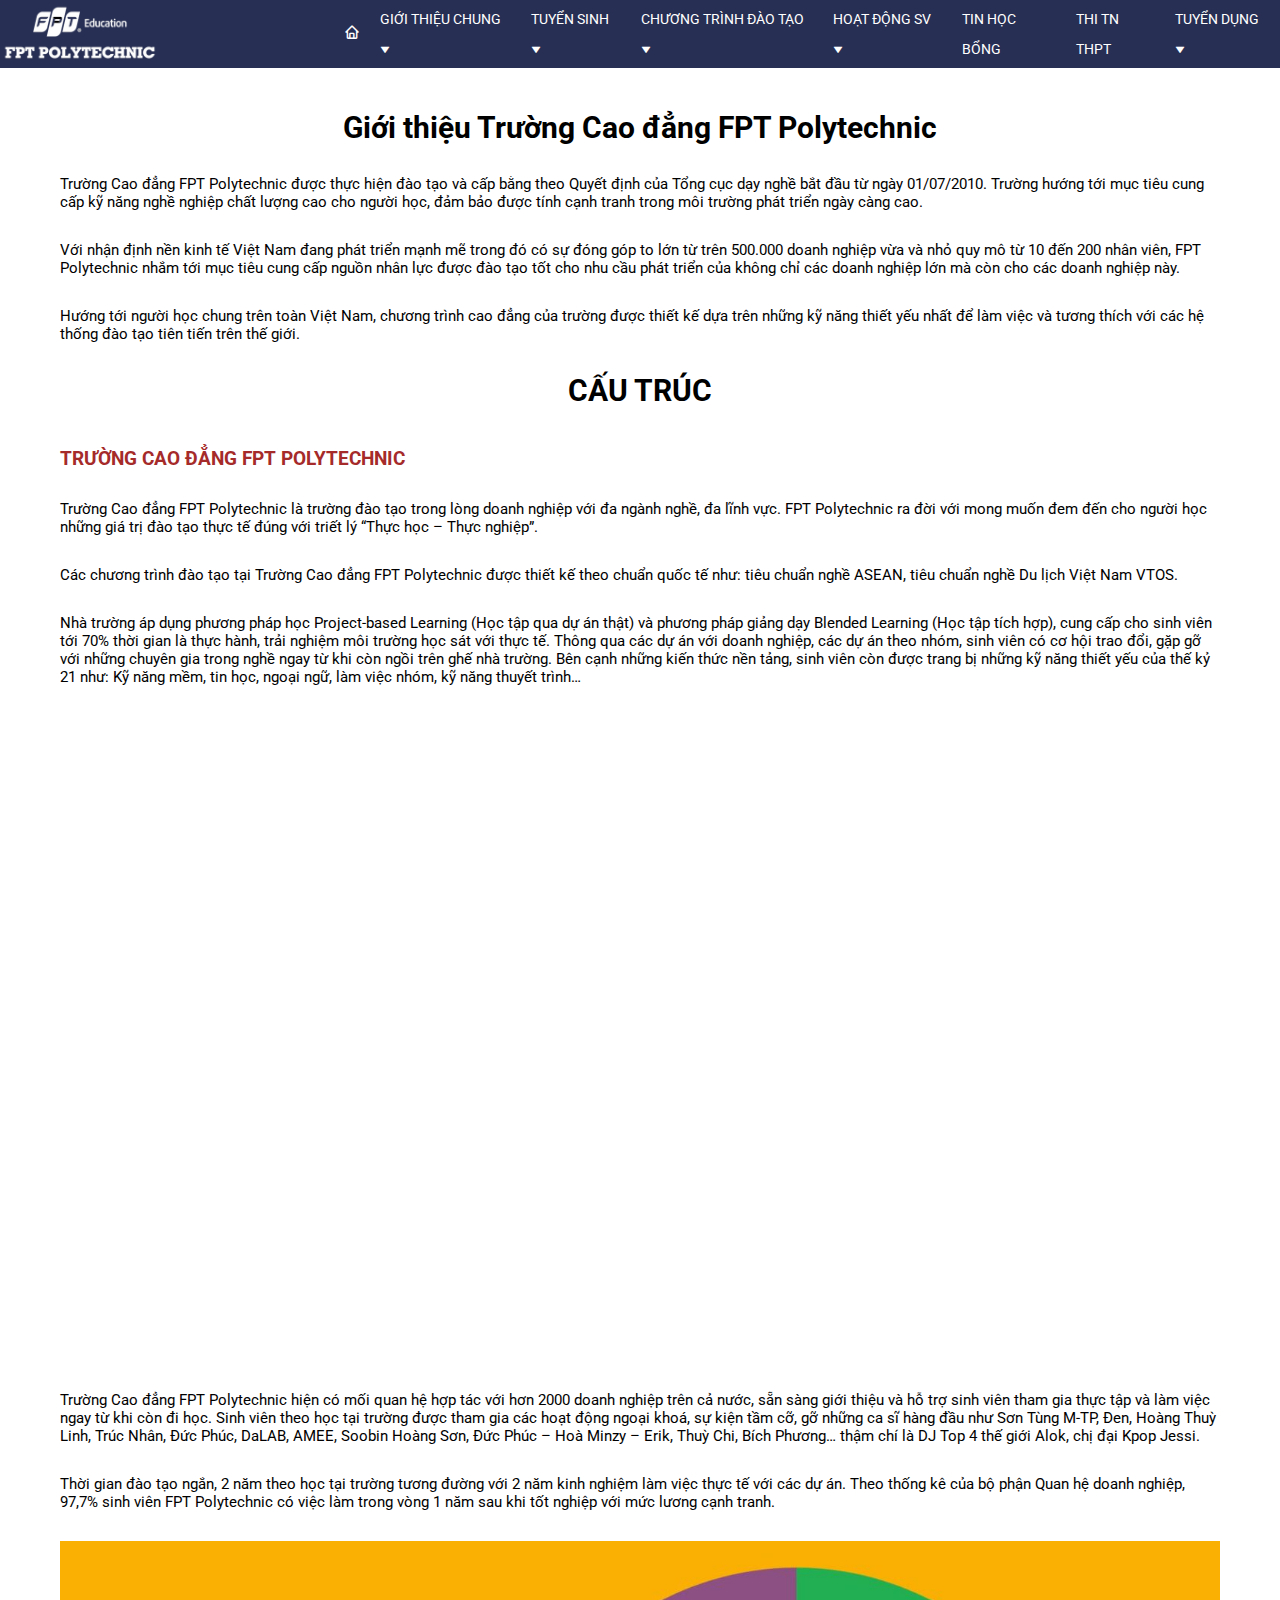
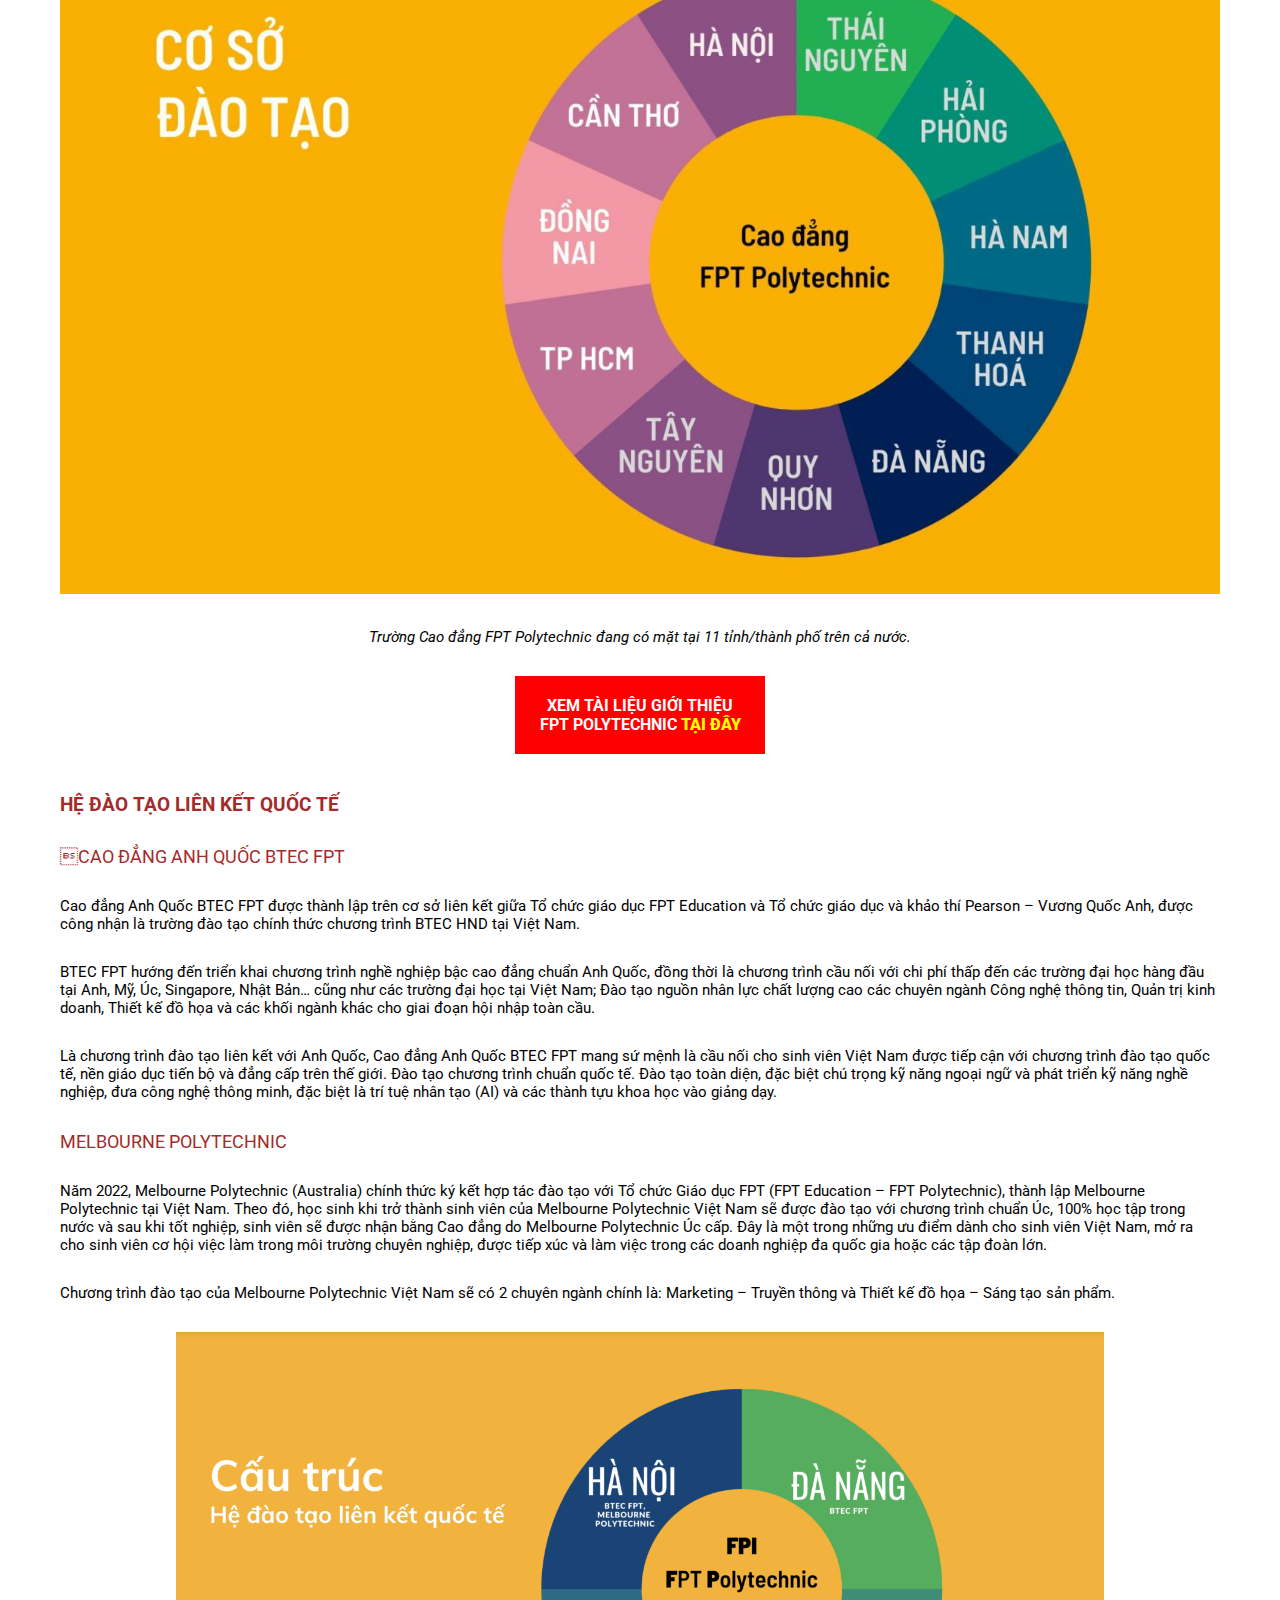
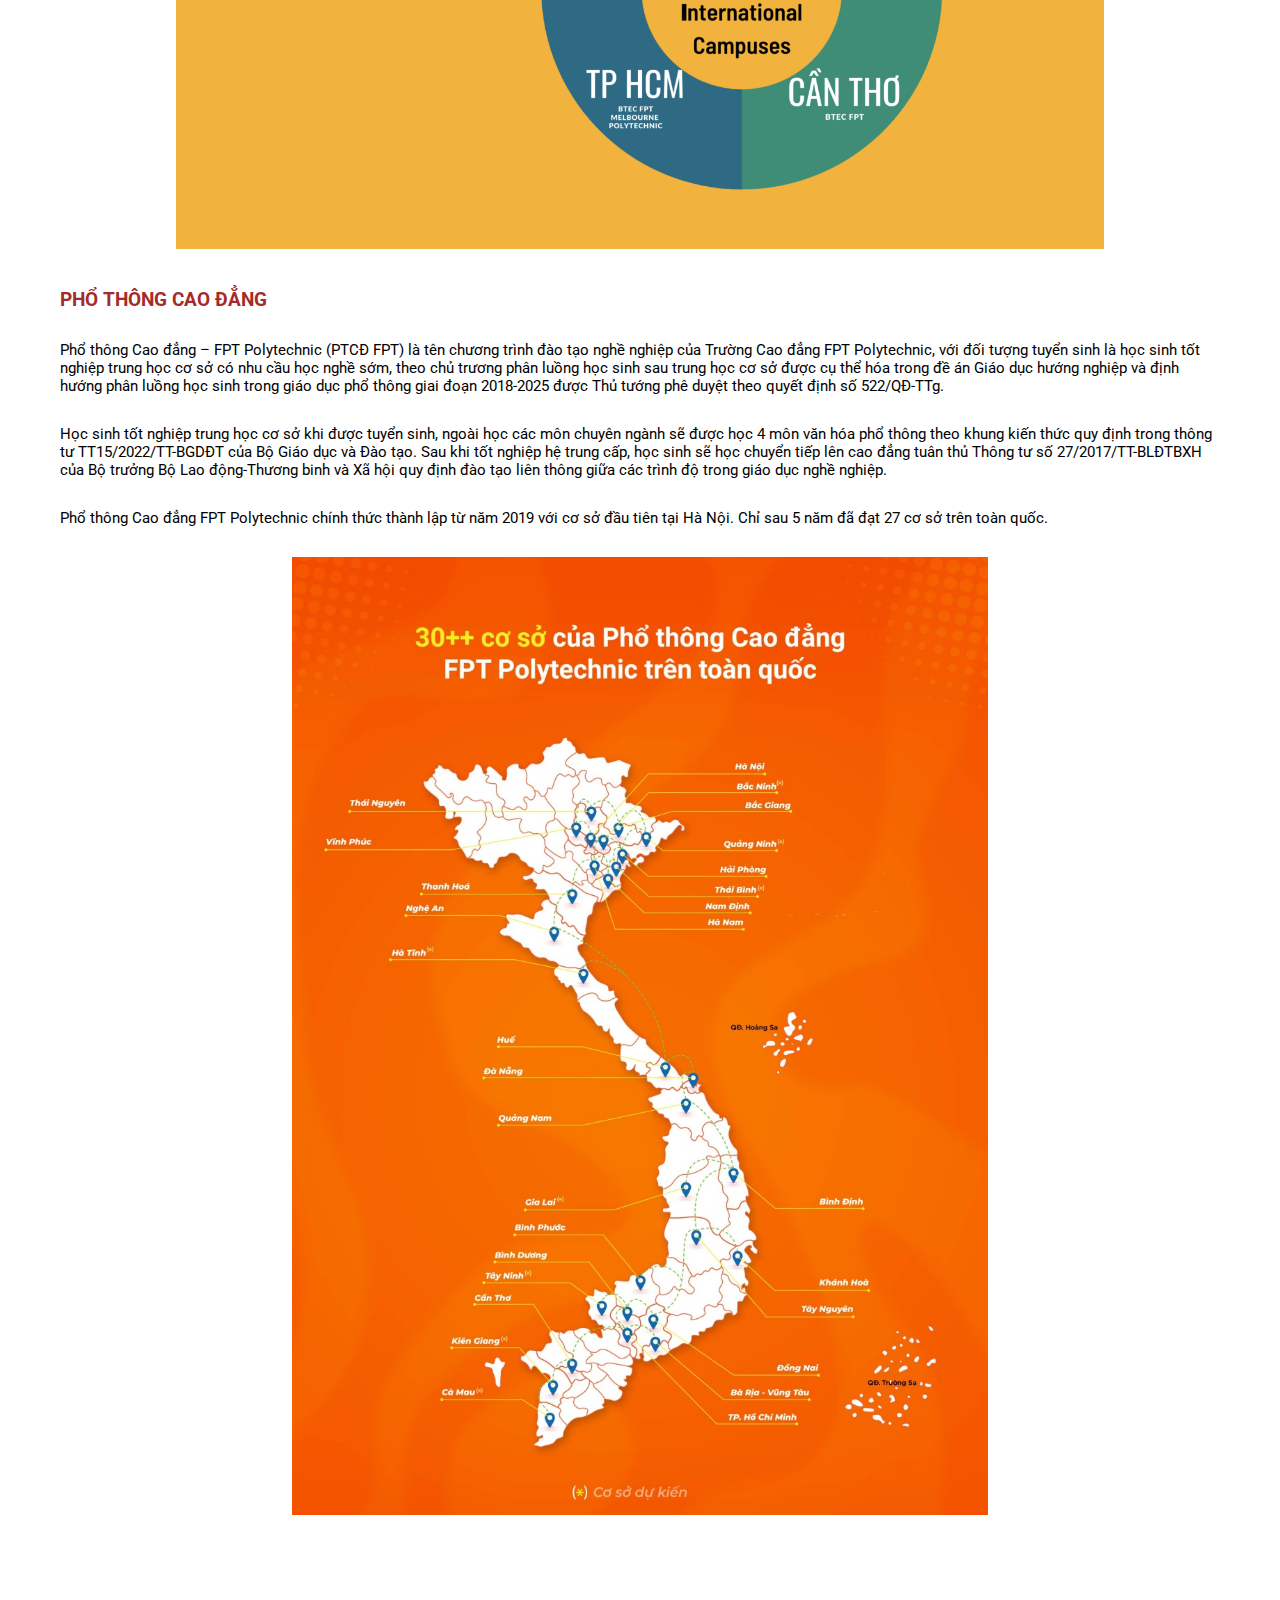
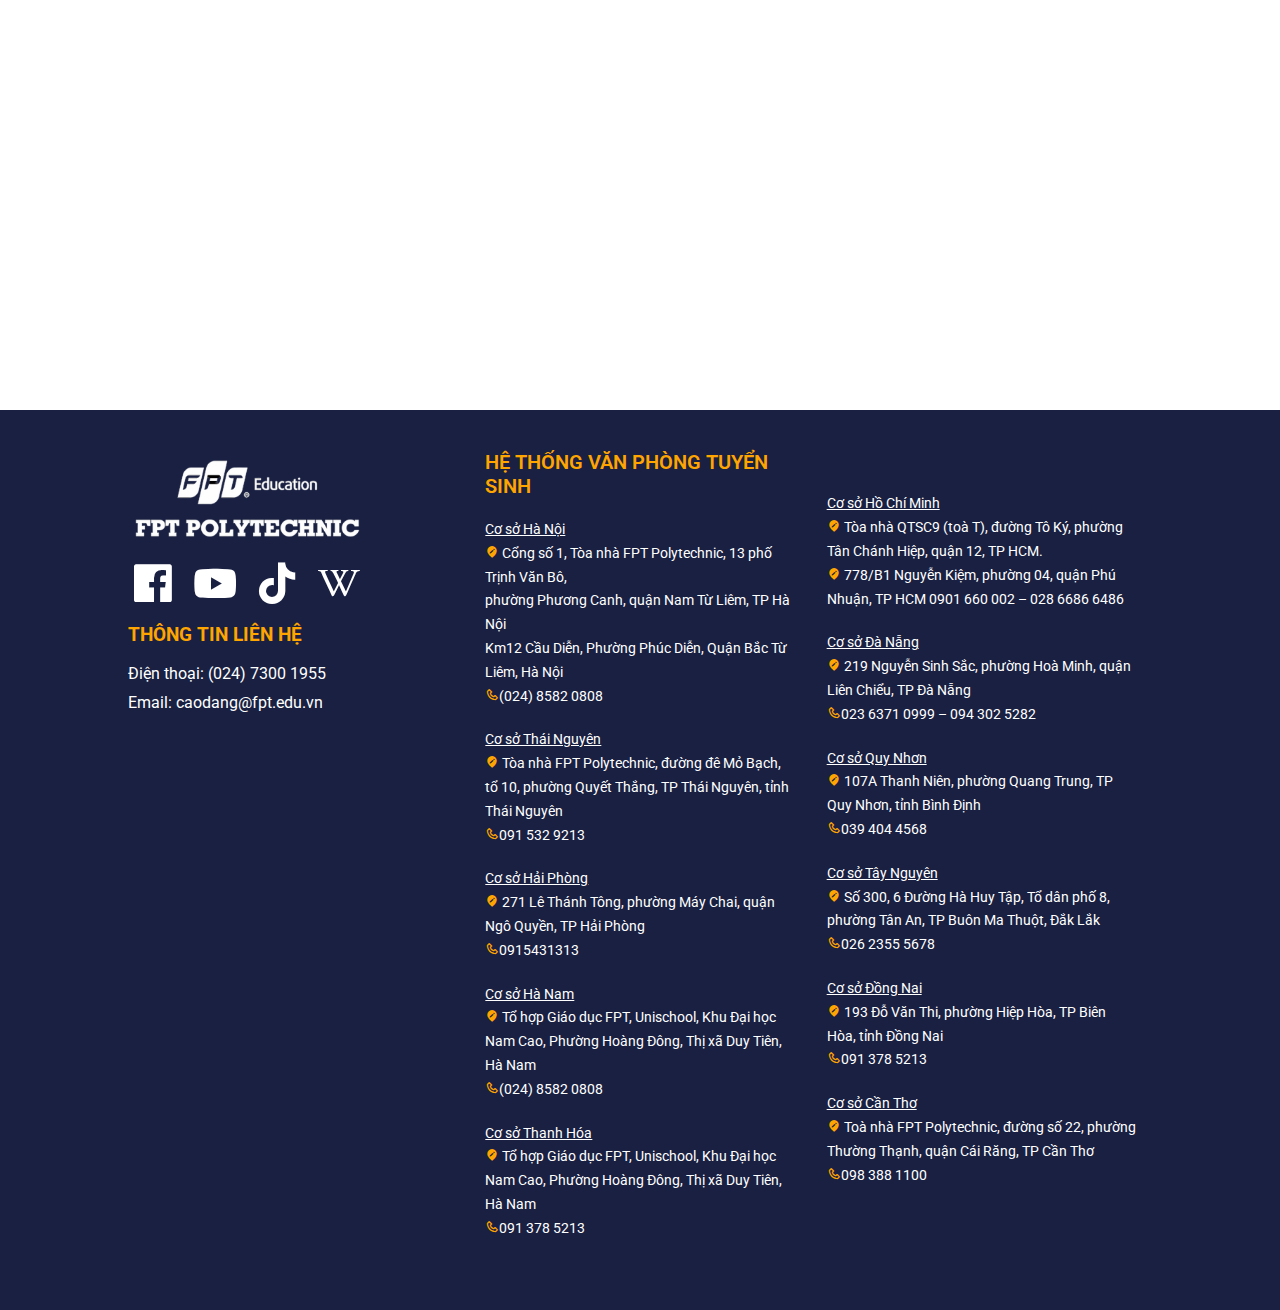
<file: gioithieu.html>
<!DOCTYPE html>
<html lang="en">

<head>
    <meta charset="UTF-8">
    <meta name="viewport" content="width=device-width, initial-scale=1.0">
    <title>Giới Thiệu</title>
    <link rel="stylesheet" href="assets/css/TrangChu/header.css">
    <link rel="stylesheet" href="assets/css/TrangChu/footer.css">
    <link rel="stylesheet" href="assets/css/TrangChu/reset.css">
    <link rel="stylesheet" href="assets/css/gioithieu.css">
    <link rel="stylesheet" href="assets/css/responsive.css">
    <link href="https://unpkg.com/boxicons@2.1.4/css/boxicons.min.css" rel="stylesheet" />
    <link rel="preconnect" href="https://fonts.googleapis.com" />
    <link rel="preconnect" href="https://fonts.gstatic.com" crossorigin />
    <link href="https://fonts.googleapis.com/css2?family=Roboto:ital,wght@0,100..900;1,100..900&display=swap"
        rel="stylesheet" />
    <link rel="stylesheet" href="https://cdnjs.cloudflare.com/ajax/libs/font-awesome/6.7.2/css/all.min.css">
</head>

<body>
    <div id="main">
        <!-- Begin: Header -->
        <div id="header">
            <a href="index.html"><img class="logo" src="assets/images/Logo_FPT_BlackWhite.png" alt="" /></a>
            <ul id="MyNav" class="nav">
                <li>
                    <a href=""><i class="bx bx-home home-icon"></i></a>
                </li>
                <li>
                    <a href="javascript:void(0);">
                        Giới thiệu chung <i class="bx bxs-down-arrow down-arrow-icon"></i>
                    </a>
                    <ul class="sub-nav" id="sub-nav">
                        <li><a href="">Về FPT Education</a></li>
                        <li>
                            <a href="">Trường CĐ FPT Polytechnic<i class="bx bxs-right-arrow right-arrow-icon"></i></a>
                            <ul class="sub-nav-child sub-child-37">
                                <li><a href="">BTEC FPT</a></li>
                                <li><a href="">Melbourne Polytechnic Việt Nam</a></li>
                                <li><a href="">Phổ thông cao đẳng</a></li>
                            </ul>
                        </li>
                        <li><a href="">Gắn kết cộng đồng</a></li>
                    </ul>
                </li>
                <li>
                    <a href="javascript:void(0);">Tuyển sinh <i class="bx bxs-down-arrow down-arrow-icon"></i></a>
                    <ul class="sub-nav" id="sub-nav">
                        <li><a href="">Tuyển sinh 2025</a></li>
                        <li><a href="">Đăng ký hồ sơ trực tuyến</a></li>
                        <li><a href="">Nộp hồ sơ online</a></li>
                        <li><a href="">Học phí</a></li>
                        <li><a href="">Trắc nghiệm nghề nghiệp</a></li>
                        <li>
                            <a href="">Những điều cần biết<i class="bx bxs-right-arrow right-arrow-icon"></i></a>
                            <ul class="sub-nav-child sub-child-188">
                                <li><a href="">Quy chế tuyển sinh</a></li>
                                <li><a href="">Hướng dẫn nhập học</a></li>
                                <li><a href="">Học bổng, ưu đãi</a></li>
                                <li><a href="">Phiếu đăng kí học</a></li>
                                <li><a href="">Câu hỏi thường gặp</a></li>
                            </ul>
                        </li>
                    </ul>
                </li>
                <li>
                    <a href="javascript:void(0);">Chương trình đào tạo <i
                            class="bx bxs-down-arrow down-arrow-icon"></i></a>
                    <ul class="sub-nav" id="sub-nav">
                        <li>
                            <a href="">Công nghệ thông tin<i class="bx bxs-right-arrow right-arrow-icon"></i></i></a>
                            <ul class="sub-nav-child sub-child-0">
                                <li><a href="">Phát triển phần mềm</a></li>
                                <li><a href="">Lập trình Web</a></li>
                                <li><a href="">Lập trình Mobile</a></li>
                                <li><a href="">Lập trình Game</a></li>
                                <li><a href="">Ứng dụng phần mềm</a></li>
                                <li><a href="">Xử lí dữ liệu</a></li>
                            </ul>
                        </li>
                        <li>
                            <a href="">Quản trị kinh doanh<i class="bx bxs-right-arrow right-arrow-icon"></i></a>
                            <ul class="sub-nav-child sub-child-37">
                                <li><a href="">Digital Marketing</a></li>
                                <li><a href="">Marketing & Sales</a></li>
                                <li><a href="">Truyền thông và Tổ chức sự kiện</a></li>
                                <li><a href="">Logistics</a></li>
                                <li><a href="">Quản trị khách sạn - Nhà hàng</a></li>
                                <li><a href="">Quản trị dịch vụ Du lịch & Lữ hành</a></li>
                            </ul>
                        </li>
                        <li>
                            <a href="">Công nghệ kỹ thuật điều <br>khiển & tự động hóa<i
                                    class="bx bxs-right-arrow right-arrow-icon"></i></a>
                            <ul class="sub-nav-child sub-child-75">
                                <li><a href="">Công nghệ kỹ thuật điện, điện <br>tử</a></li>
                                <li><a href="">Điện công nghiệp</a></li>
                                <li><a href="">CN kỹ thuật điều khiển & Tự động hóa</a></li>
                            </ul>
                        </li>
                        <li><a href="">Thiết kế đồ họa</a></li>
                        <li><a href="">Công nghệ kỹ thuật cơ khí</a></li>
                        <li><a href="">Chăm sóc Sức khỏe và Làm đẹp</a></li>
                        <li><a href="">Tiếng Trung Quốc</a></li>
                        <li><a href="">Tiếng Hàn Quốc</a></li>
                        <li><a href="">Tiếng Anh</a></li>
                        <li><a href="">Tiếng Nhật</a></li>
                        <li><a href="">Dược (Dự kiến)</a></li>
                    </ul>
                </li>
                <li>
                    <a href="javascript:void(0);">Hoạt động SV <i class="bx bxs-down-arrow down-arrow-icon"></i></a>
                    <ul class="sub-nav">
                        <li>
                            <a href="">Tin tức Poly<i class="bx bxs-right-arrow right-arrow-icon"></i></a>
                            <ul class="sub-nav-child sub-child-0">
                                <li><a href="">Hà Nội</a></li>
                                <li><a href="">Tp. Hồ Chí Minh</a></li>
                                <li><a href="">Thái Nguyên</a></li>
                                <li><a href="">Hải Phòng</a></li>
                                <li><a href="">Thanh Hóa</a></li>
                                <li><a href="">Hà Nam</a></li>
                                <li><a href="">Đà Nẵng</a></li>
                                <li><a href="">Quy Nhơn</a></li>
                                <li><a href="">Tây Nguyên</a></li>
                                <li><a href="">Đồng Nai</a></li>
                                <li><a href="">Cần Thơ</a></li>
                            </ul>
                        </li>
                        <li><a href="">Gương mặt Poly</a></li>
                        <li><a href="">Sản phẩm SV</a></li>
                        <li><a href="">Lịch sự kiện</a></li>
                        <li><a href="">E-Magazine</a></li>
                        <li><a href="">Cuộc thi</a></li>
                        <li><a href="">Poly's Blog</a></li>
                        <li><a href="">Happy Bee</a></li>
                        <li><a href="">Tra cứu văn bằng</a></li>
                    </ul>
                </li>
                <li><a href="">Tin học bổng</a></li>
                <li><a href="">Thi TN THPT</a></li>
                <li>
                    <a href="javascript:void(0);">Tuyển dụng <i class="bx bxs-down-arrow down-arrow-icon"></i></a>
                    <ul class="sub-nav">
                        <li><a href="">Tuyển dụng giảng viên</a></li>
                        <li><a href="">Việc làm & thực tập</a></li>
                        <li><a href="">Doanh nghiệp tuyển dụng</a></li>
                        <li><a href="">Doanh nghiệp hợp tác</a></li>
                    </ul>
                </li>
            </ul>
            <div class="icon-bar-container">
                <a href="javascript:void(0);" class="icon-bar" onclick="ActiveNavBar()">
                    <i class="fa-solid fa-bars"></i>
                </a>
            </div>
        </div>
        <!-- End: Header -->
        <!-- Begin: Content -->
        <div id="content">
            <h2>Giới thiệu Trường Cao đẳng FPT Polytechnic</h2>
            <p>
                Trường Cao đẳng FPT Polytechnic được thực hiện đào tạo và cấp bằng theo Quyết định của Tổng cục dạy nghề
                bắt đầu từ ngày 01/07/2010. Trường hướng tới mục tiêu cung cấp kỹ năng nghề nghiệp chất lượng cao cho
                người học, đảm bảo được tính cạnh tranh trong môi trường phát triển ngày càng cao.
            </p>
            <p>
                Với nhận định nền kinh tế Việt Nam đang phát triển mạnh mẽ trong đó có sự đóng góp to lớn từ trên
                500.000 doanh nghiệp vừa và nhỏ quy mô từ 10 đến 200 nhân viên, FPT Polytechnic nhắm tới mục tiêu cung
                cấp nguồn nhân lực được đào tạo tốt cho nhu cầu phát triển của không chỉ các doanh nghiệp lớn mà còn cho
                các doanh nghiệp này.
            </p>
            <p>
                Hướng tới người học chung trên toàn Việt Nam, chương trình cao đẳng của trường được thiết kế dựa trên
                những kỹ năng thiết yếu nhất để làm việc và tương thích với các hệ thống đào tạo tiên tiến trên thế
                giới.
            </p>
            <h2>CẤU TRÚC</h2>
            <h3> TRƯỜNG CAO ĐẲNG FPT POLYTECHNIC </h3>
            <p>
                Trường Cao đẳng FPT Polytechnic là trường đào tạo trong lòng doanh nghiệp với đa ngành nghề, đa lĩnh
                vực. FPT Polytechnic ra đời với mong muốn đem đến cho người học những giá trị đào tạo thực tế đúng với
                triết lý “Thực học – Thực nghiệp”.
            </p>
            <p>
                Các chương trình đào tạo tại Trường Cao đẳng FPT Polytechnic được thiết kế theo chuẩn quốc tế như: tiêu
                chuẩn nghề ASEAN, tiêu chuẩn nghề Du lịch Việt Nam VTOS.
            </p>
            <p>
                Nhà trường áp dụng phương pháp học Project-based Learning (Học tập qua dự án thật) và phương pháp giảng
                dạy Blended Learning (Học tập tích hợp), cung cấp cho sinh viên tới 70% thời gian là thực hành, trải
                nghiệm môi trường học sát với thực tế. Thông qua các dự án với doanh nghiệp, các dự án theo nhóm, sinh
                viên có cơ hội trao đổi, gặp gỡ với những chuyên gia trong nghề ngay từ khi còn ngồi trên ghế nhà
                trường. Bên cạnh những kiến thức nền tảng, sinh viên còn được trang bị những kỹ năng thiết yếu của thế
                kỷ 21 như: Kỹ năng mềm, tin học, ngoại ngữ, làm việc nhóm, kỹ năng thuyết trình…
            </p>
            <iframe width="1140" height="641" src="https://www.youtube.com/embed/bZjQq_T1hDE"
                title="TVC Giới thiệu Trường Cao đẳng FPT Polytechnic năm 2024" frameborder="0"
                allow="accelerometer; autoplay; clipboard-write; encrypted-media; gyroscope; picture-in-picture; web-share"
                referrerpolicy="strict-origin-when-cross-origin" allowfullscreen>
            </iframe>
            <p>
                Trường Cao đẳng FPT Polytechnic hiện có mối quan hệ hợp tác với hơn 2000 doanh nghiệp trên cả nước, sẵn
                sàng giới thiệu và hỗ trợ sinh viên tham gia thực tập và làm việc ngay từ khi còn đi học. Sinh viên theo
                học tại trường được tham gia các hoạt động ngoại khoá, sự kiện tầm cỡ, gỡ những ca sĩ hàng đầu như Sơn
                Tùng M-TP, Đen, Hoàng Thuỳ Linh, Trúc Nhân, Đức Phúc, DaLAB, AMEE, Soobin Hoàng Sơn, Đức Phúc – Hoà
                Minzy – Erik, Thuỳ Chi, Bích Phương… thậm chí là DJ Top 4 thế giới Alok, chị đại Kpop Jessi.
            </p>
            <p>
                Thời gian đào tạo ngắn, 2 năm theo học tại trường tương đường với 2 năm kinh nghiệm làm việc thực tế với
                các dự án. Theo thống kê của bộ phận Quan hệ doanh nghiệp, 97,7% sinh viên FPT Polytechnic có việc làm
                trong vòng 1 năm sau khi tốt nghiệp với mức lương cạnh tranh.
            </p>
            <img src="assets/images/Sodocoso-fpt.jpg" alt="" width="100%">
            <p class="i"><i>Trường Cao đẳng FPT Polytechnic đang có mặt tại 11 tỉnh/thành phố trên cả nước.</i></p>
            <ul class="taiday" style="list-style-type: none; display: block; margin: auto;">
                <strong style="color: white;">
                    <li>
                        XEM TÀI LIỆU GIỚI THIỆU FPT POLYTECHNIC <strong style="color: yellow;"> TẠI ĐÂY </strong>
                    </li>
                </strong>
            </ul>
            <h3> HỆ ĐÀO TẠO LIÊN KẾT QUỐC TẾ </h3>
            <p class="ph3">
                CAO ĐẲNG ANH QUỐC BTEC FPT
            </p>
            <p>
                Cao đẳng Anh Quốc BTEC FPT được thành lập trên cơ sở liên kết giữa Tổ chức giáo dục FPT Education và Tổ
                chức giáo dục và khảo thí Pearson – Vương Quốc Anh, được công nhận là trường đào tạo chính thức chương
                trình BTEC HND tại Việt Nam.
            </p>
            <p>
                BTEC FPT hướng đến triển khai chương trình nghề nghiệp bậc cao đẳng chuẩn Anh Quốc, đồng thời là chương
                trình cầu nối với chi phí thấp đến các trường đại học hàng đầu tại Anh, Mỹ, Úc, Singapore, Nhật Bản…
                cũng như các trường đại học tại Việt Nam; Đào tạo nguồn nhân lực chất lượng cao các chuyên ngành Công
                nghệ thông tin, Quản trị kinh doanh, Thiết kế đồ họa và các khối ngành khác cho giai đoạn hội nhập toàn
                cầu.
            </p>
            <p>
                Là chương trình đào tạo liên kết với Anh Quốc, Cao đẳng Anh Quốc BTEC FPT mang sứ mệnh là cầu nối cho
                sinh viên Việt Nam được tiếp cận với chương trình đào tạo quốc tế, nền giáo dục tiến bộ và đẳng cấp trên
                thế giới. Đào tạo chương trình chuẩn quốc tế. Đào tạo toàn diện, đặc biệt chú trọng kỹ năng ngoại ngữ và
                phát triển kỹ năng nghề nghiệp, đưa công nghệ thông minh, đặc biệt là trí tuệ nhân tạo (AI) và các thành
                tựu khoa học vào giảng dạy.
            </p>
            <p class="ph3">
                MELBOURNE POLYTECHNIC
            </p>
            <p>
                Năm 2022, Melbourne Polytechnic (Australia) chính thức ký kết hợp tác đào tạo với Tổ chức Giáo dục FPT
                (FPT Education – FPT Polytechnic), thành lập Melbourne Polytechnic tại Việt Nam. Theo đó, học sinh khi
                trở thành sinh viên của Melbourne Polytechnic Việt Nam sẽ được đào tạo với chương trình chuẩn Úc, 100%
                học tập trong nước và sau khi tốt nghiệp, sinh viên sẽ được nhận bằng Cao đẳng do Melbourne Polytechnic
                Úc cấp. Đây là một trong những ưu điểm dành cho sinh viên Việt Nam, mở ra cho sinh viên cơ hội việc làm
                trong môi trường chuyên nghiệp, được tiếp xúc và làm việc trong các doanh nghiệp đa quốc gia hoặc các
                tập đoàn lớn.
            </p>
            <p>
                Chương trình đào tạo của Melbourne Polytechnic Việt Nam sẽ có 2 chuyên ngành chính là: Marketing –
                Truyền thông và Thiết kế đồ họa – Sáng tạo sản phẩm.
            </p>
            <img src="assets/images/Sodocoso-fpi.png" alt="" width="80%" style="display: block; margin: auto;">
            <h3>PHỔ THÔNG CAO ĐẲNG</h3>
            <p>
                Phổ thông Cao đẳng – FPT Polytechnic (PTCĐ FPT) là tên chương trình đào tạo nghề nghiệp của Trường Cao
                đẳng FPT Polytechnic, với đối tượng tuyển sinh là học sinh tốt nghiệp trung học cơ sở có nhu cầu học
                nghề sớm, theo chủ trương phân luồng học sinh sau trung học cơ sở được cụ thể hóa trong đề án Giáo dục
                hướng nghiệp và định hướng phân luồng học sinh trong giáo dục phổ thông giai đoạn 2018-2025 được Thủ
                tướng phê duyệt theo quyết định số 522/QĐ-TTg.
            </p>
            <p>
                Học sinh tốt nghiệp trung học cơ sở khi được tuyển sinh, ngoài học các môn chuyên ngành sẽ được học 4
                môn văn hóa phổ thông theo khung kiến thức quy định trong thông tư TT15/2022/TT-BGDĐT của Bộ Giáo dục và
                Đào tạo. Sau khi tốt nghiệp hệ trung cấp, học sinh sẽ học chuyển tiếp lên cao đẳng tuân thủ Thông tư số
                27/2017/TT-BLĐTBXH của Bộ trưởng Bộ Lao động-Thương binh và Xã hội quy định đào tạo liên thông giữa các
                trình độ trong giáo dục nghề nghiệp.
            </p>
            <p>
                Phổ thông Cao đẳng FPT Polytechnic chính thức thành lập từ năm 2019 với cơ sở đầu tiên tại Hà Nội. Chỉ
                sau 5 năm đã đạt 27 cơ sở trên toàn quốc.
            </p>
            <img src="assets/images/Bando-fpt.jpg" alt="" class="banner">
        </div>
        <!-- End: Content -->
        <!-- Begin: Footer -->
        <div id="footer">
            <div class="container">
                <div class="column-33">
                    <img src="./assets/images/Logo_FPT_BlackWhite.png" alt="">
                    <br>
                    <a href=""><i class='bx bxl-facebook-square social-icon'></i></a>
                    <a href=""><i class='bx bxl-youtube social-icon'></i></a>
                    <a href=""><i class='bx bxl-tiktok social-icon'></i></a>
                    <a href=""><i class='bx bxl-wikipedia social-icon'></i></a>
                    <h3 class="col-1-title">THÔNG TIN LIÊN HỆ</h3>
                    <p class="col-1-info">Điện thoại: (024) 7300 1955</p>
                    <p class="col-1-info">Email: caodang@fpt.edu.vn</p>
                </div>
                <div class="column-33">
                    <div class="title">HỆ THỐNG VĂN PHÒNG TUYỂN SINH</div>
                    <div class="item">
                        <span>Cơ sở Hà Nội</span>
                        <p>
                            <i class='bx bxs-edit-location content-icon'></i>
                            Cổng số 1, Tòa nhà FPT Polytechnic, 13 phố Trịnh Văn Bô, <br>
                            phường Phương Canh, quận Nam Từ Liêm, TP Hà Nội <br>
                            Km12 Cầu Diễn, Phường Phúc Diễn, Quận Bắc Từ Liêm, Hà Nội
                        </p>
                        <p><i class='bx bx-phone content-icon'></i>(024) 8582 0808</p>
                    </div>
                    <div class="item">
                        <span>Cơ sở Thái Nguyên</span>
                        <p>
                            <i class='bx bxs-edit-location content-icon'></i>
                            Tòa nhà FPT Polytechnic, đường đê Mỏ Bạch, tổ 10, phường Quyết Thắng, TP Thái Nguyên, tỉnh
                            Thái
                            Nguyên
                        </p>
                        <p><i class='bx bx-phone content-icon'></i>091 532 9213</p>
                    </div>
                    <div class="item">
                        <span>Cơ sở Hải Phòng</span>
                        <p>
                            <i class='bx bxs-edit-location content-icon'></i>
                            271 Lê Thánh Tông, phường Máy Chai, quận Ngô Quyền, TP Hải Phòng
                        </p>
                        <p><i class='bx bx-phone content-icon'></i>0915431313</p>
                    </div>
                    <div class="item">
                        <span>Cơ sở Hà Nam</span>
                        <p>
                            <i class='bx bxs-edit-location content-icon'></i>
                            Tổ hợp Giáo dục FPT, Unischool, Khu Đại học Nam Cao, Phường Hoàng Đông, Thị xã Duy Tiên, Hà
                            Nam
                        </p>
                        <p><i class='bx bx-phone content-icon'></i>(024) 8582 0808</p>
                    </div>
                    <div class="item">
                        <span>Cơ sở Thanh Hóa</span>
                        <p>
                            <i class='bx bxs-edit-location content-icon'></i>
                            Tổ hợp Giáo dục FPT, Unischool, Khu Đại học Nam Cao, Phường Hoàng Đông, Thị xã Duy Tiên, Hà
                            Nam
                        </p>
                        <p><i class='bx bx-phone content-icon'></i>091 378 5213</p>
                    </div>
                </div>
                <div class="column-33">
                    <div class="title" style="padding-bottom: 22.4px;"></div>
                    <div class="item">
                        <span>Cơ sở Hồ Chí Minh</span>
                        <p>
                            <i class='bx bxs-edit-location content-icon'></i>
                            Tòa nhà QTSC9 (toà T), đường Tô Ký, phường Tân Chánh Hiệp, quận 12, TP HCM.
                        </p>
                        <p>
                            <i class='bx bxs-edit-location content-icon'></i>
                            778/B1 Nguyễn Kiệm, phường 04, quận Phú Nhuận, TP HCM
                            0901 660 002 – 028 6686 6486
                        </p>
                    </div>
                    <div class="item">
                        <span>Cơ sở Đà Nẵng</span>
                        <p>
                            <i class='bx bxs-edit-location content-icon'></i>
                            219 Nguyễn Sinh Sắc, phường Hoà Minh, quận Liên Chiểu, TP Đà Nẵng
                        </p>
                        <p><i class='bx bx-phone content-icon'></i>023 6371 0999 – 094 302 5282</p>
                    </div>
                    <div class="item">
                        <span>Cơ sở Quy Nhơn</span>
                        <p>
                            <i class='bx bxs-edit-location content-icon'></i>
                            107A Thanh Niên, phường Quang Trung, TP Quy Nhơn, tỉnh Bình Định
                        </p>
                        <p><i class='bx bx-phone content-icon'></i>039 404 4568</p>
                    </div>
                    <div class="item">
                        <span>Cơ sở Tây Nguyên</span>
                        <p>
                            <i class='bx bxs-edit-location content-icon'></i>
                            Số 300, 6 Đường Hà Huy Tập, Tổ dân phố 8, phường Tân An, TP Buôn Ma Thuột, Đắk Lắk
                        </p>
                        <p><i class='bx bx-phone content-icon'></i>026 2355 5678</p>
                    </div>
                    <div class="item">
                        <span>Cơ sở Đồng Nai</span>
                        <p>
                            <i class='bx bxs-edit-location content-icon'></i>
                            193 Đỗ Văn Thi, phường Hiệp Hòa, TP Biên Hòa, tỉnh Đồng Nai
                        </p>
                        <p><i class='bx bx-phone content-icon'></i>091 378 5213</p>
                    </div>
                    <div class="item">
                        <span>Cơ sở Cần Thơ</span>
                        <p>
                            <i class='bx bxs-edit-location content-icon'></i>
                            Toà nhà FPT Polytechnic, đường số 22, phường Thường Thạnh, quận Cái Răng, TP Cần Thơ
                        </p>
                        <p><i class='bx bx-phone content-icon'></i>098 388 1100</p>
                    </div>
                </div>
            </div>
        </div>
        <!-- End: Footer -->
    </div>
    <script>
        function myFunction() {
            var x = document.getElementById("sub-nav");
            if (x.className === "sub-nav") {
                x.className += " responsive";
            } else {
                x.className = "sub-nav";
            }
        }

        function ActiveNavBar() {
            var x = document.getElementById("MyNav");
            if (x.className === "nav") {
                x.className += " responsive";
            } else {
                x.className = "nav";
            }
        }
    </script>
</body>
</html>
</file>
<file: assets/css/TrangChu/header.css>
/* Chung */
#header .sub-nav,
#header .sub-nav .sub-nav-child {
    display: none;
    position: absolute;
    width: 230px;
    background-color: #fff;
    box-shadow: 0 0 10px rgba(0, 0, 0, 0.4);
}

#header .sub-nav > li > a,
#header .sub-nav .sub-nav-child li a {
    display: block;
    padding: 10px 15px;
    font-size: 14px;
    font-weight: 350;
    color: #000;
    text-decoration: none;
}
/* Header */
#header {
    width: 100%;
    display: flex;
    justify-content: space-around;
    position: fixed;
    top: 0;
    left: 0;
    right: 0;
    height: 68px;
    font-family: 'Roboto';
    background-color: #272F54;
    z-index: 100;
}

#header .logo {
    width: 48%;
}

#header .nav {
    display: flex;
    justify-content: center;
    align-items: center;
}

#header .nav > li {
    display: inline-block;
    position: relative;
    margin: 0 10px;
}

#header .nav > li > a {
    font-size: 14px;
    line-height: 30px;
    color: #fff;
    text-transform: uppercase;
    text-decoration: none;
}

#header .nav li .home-icon {
    font-size: 16px;
}

#header .nav li .down-arrow-icon {
    font-size: 10px;
}

#header .nav > li > a:hover {
    color: #F2A91D;
}
/* Sub header */
#header .sub-nav {
    display: none;
    position: absolute;
    top: 30px;
    left: -6px;
    width: 220px;
    background-color: #fff;
    box-shadow: 0 0 10px rgba(0, 0, 0, 0.4);
}

#header .sub-nav li {
    display: block;
    border-bottom: 1px solid rgba(0, 0, 0, 0.1);
}

#header .sub-nav li .right-arrow-icon {
    float: right;
}

#header .sub-nav > li:hover > a {
    background-color: rgba(0, 0, 0, 0.05);
    color: #F2A91D;
}

#header .nav > li:hover .sub-nav {
    display: block;
}
/* Sub-nav-child */
#header .sub-nav .sub-nav-child.sub-child-37 {
    top: 37.2px;
    left: 220px;
}

#header .sub-nav .sub-nav-child.sub-child-188 {
    top: 188.2px;
    left: 220px;
}

#header .sub-nav .sub-nav-child.sub-child-0 {
    top: 0;
    left: 220px;
}

#header .sub-nav .sub-nav-child.sub-child-75 {
    top: 75px;
    left: 220px;
}

#header .sub-nav li:hover .sub-nav-child {
    display: block;
}

#header .sub-nav .sub-nav-child li:hover a {
    background-color: rgba(0, 0, 0, 0.05);
    color: #F2A91D;
}
</file>
<file: assets/css/TrangChu/footer.css>
#footer {
    height: 900px;
    background-color: #192041;
    padding: 40px 128px;
    color: #fff;
}

#footer .container {
    background-color: #192041;
}

#footer .container .column-33 {
    width: calc(100% / 3);
    float: left;
}

/* Column 1 */
#footer .container .column-33 img {
    width: 70%;
}

#footer .container .column-33 a .social-icon {
    margin-right: 8px;
    margin-bottom: 16px;
    font-size: 50px;
    text-decoration: none;
    color: #fff;
}

#footer .container .column-33 .col-1-title {
    margin-bottom: 18px;
    color: orange;
}

#footer .container .column-33 .col-1-info {
    margin-bottom: 10px;
}
/* Column 33 */
#footer .container .column-33 .title {
    margin-bottom: 20px;
    padding: 0px 16px;
    font-weight: 600;
    font-size: 20px;
    color: orange;
}

#footer .container .column-33 .item {
    margin-bottom: 20px;
    padding: 0px 16px;
    font-size: 14px;
    line-height: 1.7;
}

#footer .container .column-33 span {
    text-decoration: underline;
}

#footer .container .column-33 .content-icon {
    color: orange;
}
</file>
<file: assets/css/gioithieu.css>
* {
    margin: 0;
    padding: 0;
    box-sizing: border-box;
}

#content {
    height: 5100px;
    margin-top: 110px;
    margin-left: 60px;
    margin-right: 60px;
}
#content iframe{
    width: 100%;
}

#content iframe {
    width: 100%;
}

#content h2 {
    text-align: center;
    margin: 20px;
    font-size: 30px;
}

#content p {
    margin-top: 30px;
    margin-bottom: 30px;
    font-size: 15px;
}

#content h3 {
    margin-top: 40px;
    color: brown;
}

#content .i {
    text-align: center;
}

#content .a1{
    transform: translateX(13%);
}

#content .taiday{
    padding: 20px;
    text-align: center;
    background-color: red;
    width: 250px;
}

#content .taiday:hover {
    background-color: rgb(255, 101, 101);
}

#content .ph3 {
    font-size: 18px;
    color: brown;
}

#content .banner {
    display: block;
    margin-left: auto;
    margin-right: auto;
    width: 60%;
}
</file>
<file: assets/css/responsive.css>
#header .icon-bar {
    display: none;
    line-height: 65px;
    color: #fff;
}

@media screen and (max-width: 600px) {

    /*------------------- Header -----------------------*/
    #header .nav {
        display: none;
    }

    #header .icon-bar {
        display: block;
        margin-right: 20px;
        font-size: 28px;
    }

    #header {
        justify-content: space-between;
    }

    #header .logo {
        margin-top: 5px;
        margin-left: 20px;
        width: 140px;
    }

    /* Nav */
    #header .nav.responsive {
        display: block;
        flex-direction: column;
        position: absolute;
        top: 68px;
        right: 12px;
        width: 270px;
        overflow: auto;
        background-color: #fff;
        box-shadow: 0px 0px 10px rgba(0, 0, 0, 0.5);
    }

    #header .nav.responsive li:first-child {
        display: none;
    }

    #header .nav.responsive li {
        display: block;
    }

    #header .nav.responsive>li>a {
        line-height: 34px;
    }

    #header .nav.responsive li a {
        color: #000;
    }

    /* SubNav */
    #header .nav.responsive .sub-nav {
        display: none;
        position: relative;
        width: 268px;
        top: 0;
        left: -9px;
    }

    #header .nav.responsive .sub-nav a {
        padding-left: 20px;
    }

    #header .nav.responsive .sub-nav.responsive {
        display: block;
    }

    #header .nav.responsive .sub-nav li:hover .sub-nav-child {
        display: none;
    }

    /* -----------------------About------------------- */

    #about-fpoly .container {
        left: 50%;
    }

    #about-fpoly .container .column-1 {
        margin-bottom: 20px;
        width: calc(100% / 2);
        text-align: center;
    }

    #about-fpoly .container .column-1 img {
        width: 36px;
    }

    #about-fpoly .container .column-1 h1 {
        font-size: 20px;
    }

    #about-fpoly .container .column-1 h4 {
        font-size: 12px;
    }

    /* -------------------Industry--------------- */
    #industry {
        background-color: #fff;
    }

    #industry .container {
        padding: 0px 30px;
    }

    #industry .container .column-3,
    #industry .container .column-special {
        width: calc(100% / 2);
    }

    /* Specical column */
    #industry .container .column-special .description {
        width: 100%;
        padding: 0px;
        padding-right: 8px;
    }

    #industry .container .column-special .description h3 {
        font-size: 16px;
    }

    #industry .container .column-special .description {
        font-size: 13px;
        line-height: 1.4;
    }

    /* Column normal */
    #industry .container .column-3 .description {
        padding: 0px 10px;
    }

    #industry .container .column-3.col-1 .description,
    #industry .container .column-3.col-2 .description,
    #industry .container .column-3.col-4 .description,
    #industry .container .column-3.col-5 .description {
        top: 152px;
    }

    #industry .container .column-3.col-3 .description {
        top: 114px;
    }

    #industry .container .column-3 .description .industry-name {
        font-size: 14px;
        line-height: 1.4;
    }

    #industry .container .column-3:hover .description p {
        display: none;
    }

    /* --------------------More info------------------ */
    #more-information .container {
        margin: 30px 0px;
    }

    #more-information .container .column-3 {
        width: 100%;
    }

    #more-information .container .column-img img {
        display: none;
    }

    /* --------------------------Partner--------------------- */
    #partner {
        height: 125px;
    }

    #partner .h2 {
        display: none;
    }

    #partner .container {
        overflow: scroll;
        justify-content: space-between;
    }

    #partner .container .item {
        margin: 0px 8px;
    }

    #partner .container .item img {
        width: 60px;
    }

    /* -----------------Footer--------------- */
    #footer {
        padding: 32px 10px;
        height: 1550px;
    }

    #footer .container .column-33 {
        width: 100%;
    }

    #footer .container .column-33 img {
        width: 200px;
    }

    #footer .container .column-33 a .social-icon {
        font-size: 30px;
    }

    #footer .container .column-33 .title {
        margin: 10px 0px;
        padding: 0px !important;
    }

    #footer .container .column-33 .item {
        padding: 0px;
    }

    /* -------------------- Giới thiệu ----------------------- */
    #content {
        margin: 0px;
        margin-top: 110px;
        padding: 0px 20px;
        height: 4748px;
    }

    #content h3 {
        margin-top: 40px;
    }
}
</file>
